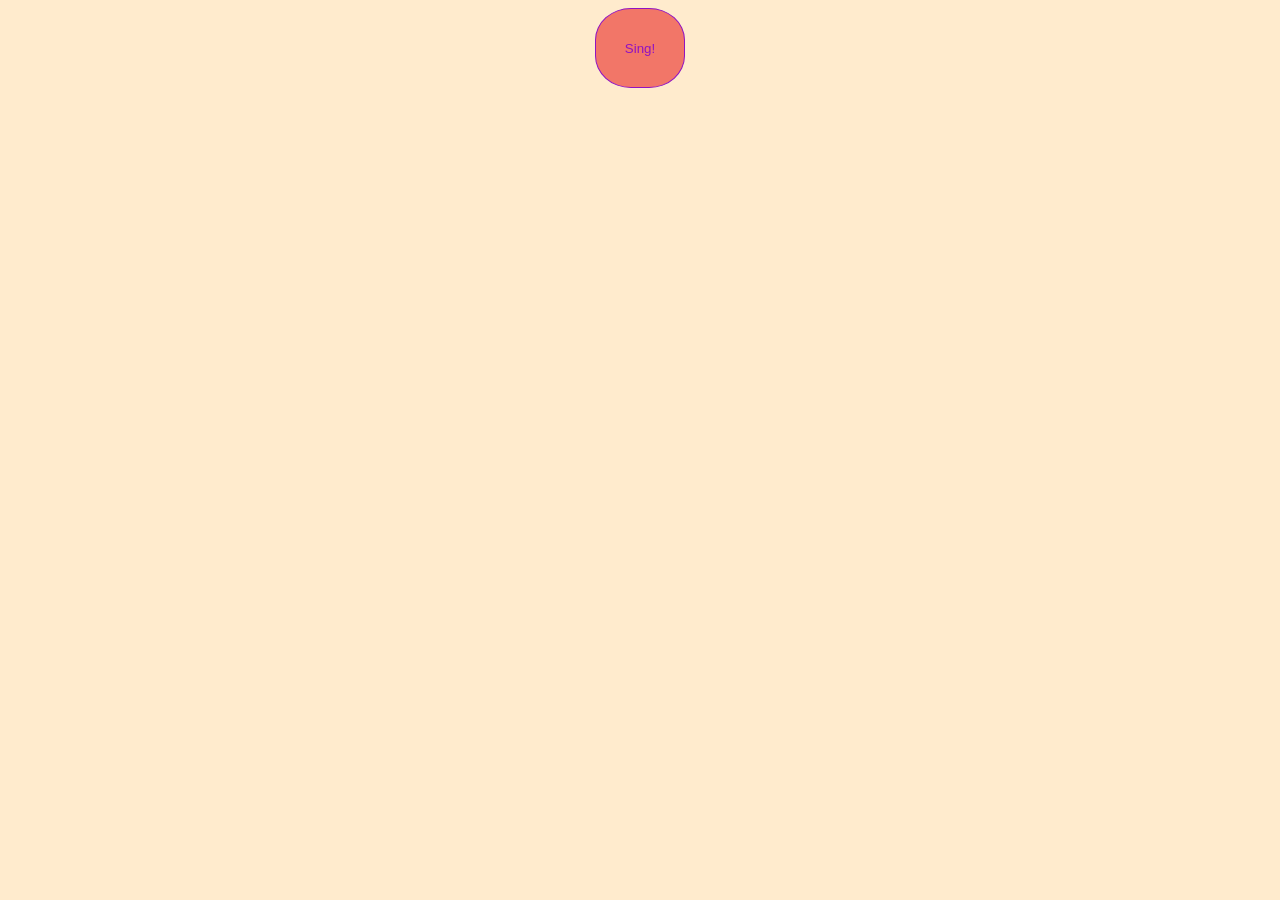
<file: index.html>
<!DOCTYPE html>
<html lang="en">

<head>
  <meta charset="UTF-8">
  <meta http-equiv="X-UA-Compatible" content="IE=edge">
  <meta name="viewport" content="width=device-width, initial-scale=1.0">
  <title>99 Lines of Code Pt2</title>
  <link rel="stylesheet" href="styles.css">
  <script src="scripts.js"></script>
</head>

<body>
<!-- <h1>My Singing Friends</h1>
  <div class="friend">
    <h3>Friend</h3>
    <p>Test1</p>
    <p>Test2</p>
    <p>Test3</p>
    <p>Test4</p>
    <p>Test5</p>
  </div> -->
</body>

</html>
</file>
<file: styles.css>
button {
  font-size: 12;
  width: 90px;
  height: 80px;
  background-color: #e70e0e86;
  border: 1px solid #9013c2;
  color: #9013c2;
  border-radius: 40%;
  user-select: none;
}
button:hover {
  font-size: 15;
  font-weight: bold;
  width: 90px;
  height: 80px;
  background-color: #e70e0e86;
  border: 2px solid #9013c2;
  color: #9013c2;
  border-radius: 40%;
  user-select: none;
}
body {
  display: flex;
  flex-direction: column;
  justify-content: center;
  align-items: center;
}
.friendsdiv {
  display: flex;
  justify-content: center;
  align-items: center;
  flex-direction: column;
  background-color: #9013c2;
  padding: 10px;
  border: 1px solid red;
  border-radius: 40%;
  width: 820px;
  height: 620px;
  z-index: 0;
}

.songdiv {
  display: flex;
  justify-content: center;
  align-items: center;
  flex-direction: column;
  background-color: #edd3f7;
  padding: 10px;
  border: 1px solid rgb(17, 0, 255);
  border-radius: 40%;
  width: 520px;
  height: 420px;

}

p {
  display: flex;
  flex-direction: column;
  align-items: center;
  justify-content: center;
  color: #e70e0e;
}
</file>
